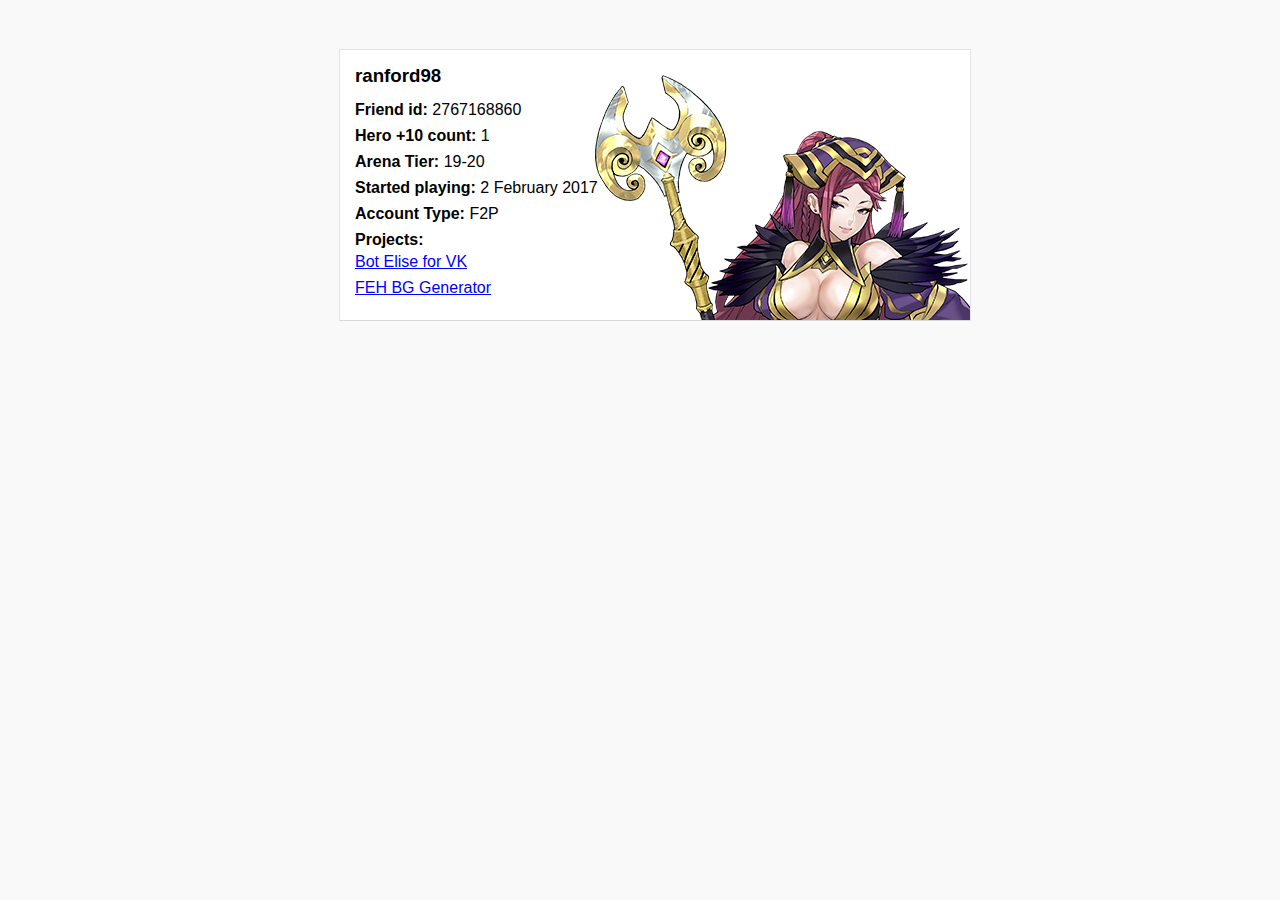
<file: about/index.html>
<!DOCTYPE html>
<html lang="en">
<head>
    <meta charset="UTF-8">
    <meta name="viewport" content="width=device-width, initial-scale=1.0">
    <meta http-equiv="X-UA-Compatible" content="ie=edge">
    <link rel="stylesheet" href="css/main.css">
    <title>ranford98</title>
</head>
<body>
    <div class="main">
        <h3>ranford98</h3>
        <div class="data"><b>Friend id:</b> 2767168860</div>
        <div class="data"><b>Hero +10 count:</b> 1</div>
        <div class="data"><b>Arena Tier:</b> 19-20</div>
        <div class="data"><b>Started playing:</b> 2 February 2017</div>
        <div class="data"><b>Account Type:</b> F2P</div>
        <div class="data"><b>Projects:</b>
            <ul>
                <li><a href="https://github.com/Verheim/elise-bot" target="a_blank">Bot Elise for VK</a></li>
                <li><a href="https://github.com/feh-bg-generator/feh-bg-generator.github.io" target="a_blank">FEH BG Generator</a></li>
            </ul>
        </div>
    </div>
</body>
</html>
</file>
<file: about/css/main.css>
* {
    padding: 0;
    margin: 0;
    font-family: 'Segoe UI', Tahoma, Geneva, Verdana, sans-serif;
}

body {
    background-color: #f9f9f9;
}

.main {
    width: 600px;
    position: absolute;
    left: 50%;
    top: 50px;
    margin-left: -300px;
    background-color: white;
    box-shadow: 0 1px 0 0 #d7d8db, 0 0 0 1px #e3e4e8;
    padding: 15px;
    background-image: url('../img/loki.png');
    background-position-x: 100px;
}

h3 {
    padding-bottom: 10px;
}

.data {
    padding: 4px 0;
}

ul {
    list-style-type: none;
}

li {
    padding: 4px 0;
}

a {
    color: blue;
}
</file>
